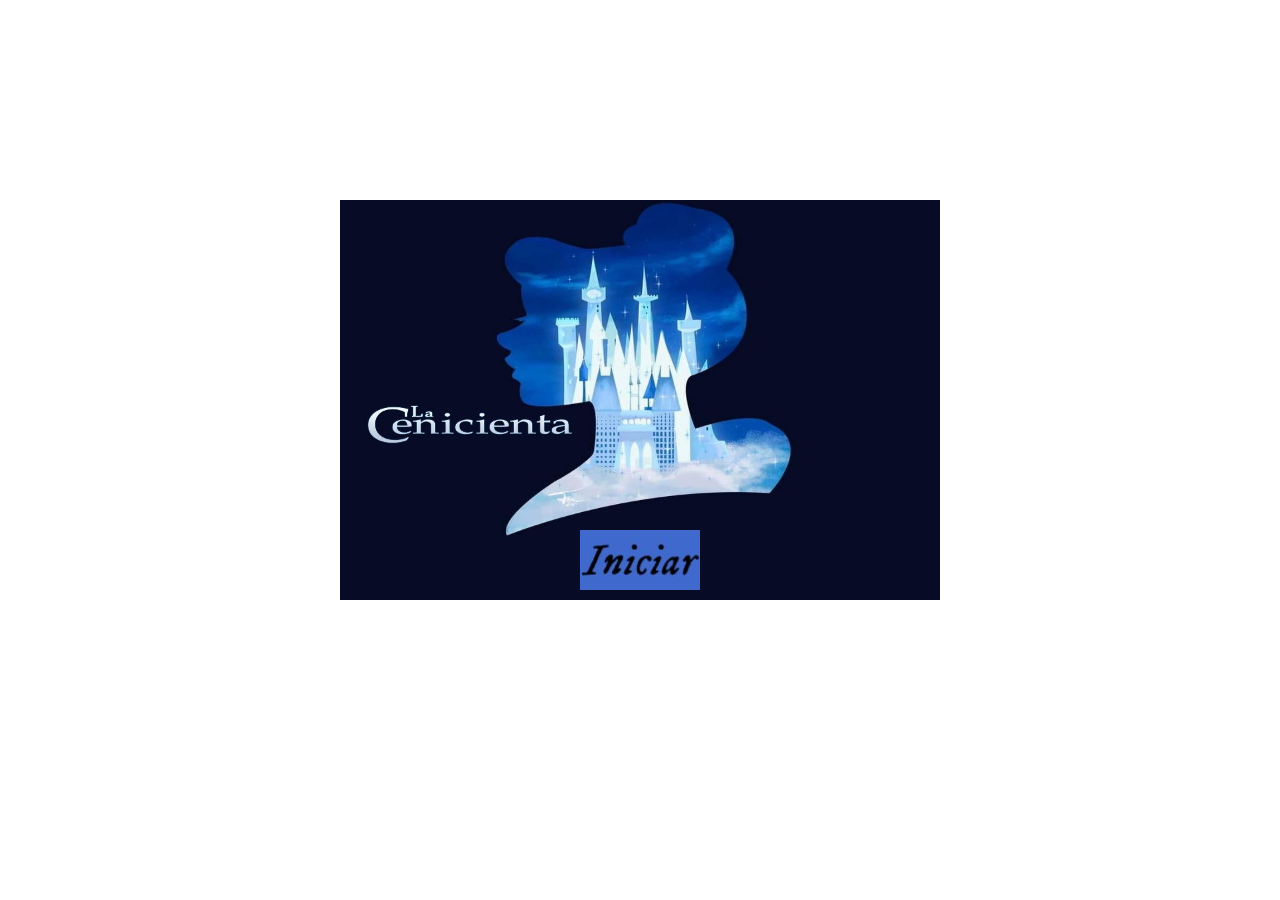
<file: tpFinal/index.html>
<!DOCTYPE html>
  <html>
  <head>
  <meta charset="utf-8">
  <meta name="viewport" content="width=device-width, initial-scale=1.0">

  <!-- PLEASE NO CHANGES BELOW THIS LINE (UNTIL I SAY SO) -->
  <script language="javascript" type="text/javascript" src="libraries/p5.min.js"></script>
  <script language="javascript" type="text/javascript" src="AventuraGrafica.js"></script>
  <script language="javascript" type="text/javascript" src="Bala.js"></script>
  <script language="javascript" type="text/javascript" src="Boton.js"></script>
  <script language="javascript" type="text/javascript" src="Cobertura.js"></script>
  <script language="javascript" type="text/javascript" src="Enemigo.js"></script>
  <script language="javascript" type="text/javascript" src="Juego.js"></script>
  <script language="javascript" type="text/javascript" src="PantallaDosBotones.js"></script>
  <script language="javascript" type="text/javascript" src="PantallaUnBoton.js"></script>
  <script language="javascript" type="text/javascript" src="Personaje.js"></script>
  <script language="javascript" type="text/javascript" src="Texto.js"></script>
  <script language="javascript" type="text/javascript" src="Aventura.js"></script>
  <!-- OK, YOU CAN MAKE CHANGES BELOW THIS LINE AGAIN -->

  <style>
  body {
padding:
  0;
margin:
  0;
}
</style>
  </head>

  <body>
  </body>
  </html>
</file>
